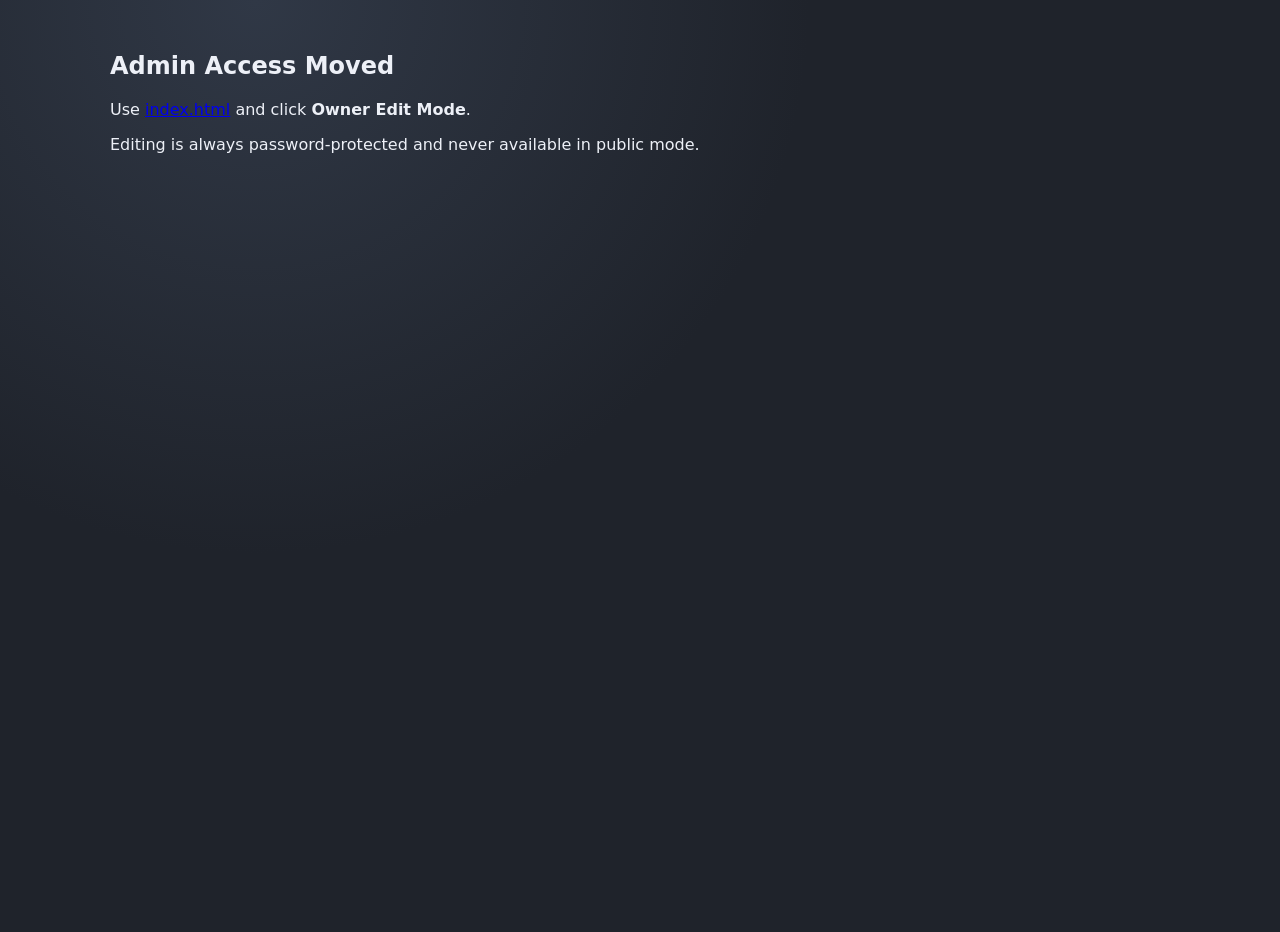
<file: admin.html>
<!doctype html>
<html lang="en">
<head>
  <meta charset="UTF-8" />
  <meta name="viewport" content="width=device-width, initial-scale=1.0" />
  <title>Admin Access | Deva Portfolio</title>
  <link rel="stylesheet" href="styles.css" />
</head>
<body>
  <main class="container">
    <section class="glass-card admin-redirect">
      <h1>Admin Access Moved</h1>
      <p>Use <a href="index.html">index.html</a> and click <strong>Owner Edit Mode</strong>.</p>
      <p>Editing is always password-protected and never available in public mode.</p>
    </section>
  </main>
</body>
</html>
</file>
<file: styles.css>
:root {
  --bg-main: #1f232b;
  --text-main: #edf0f7;
  --text-muted: #c6cada;
  --max-width: 1060px;
  --radius: 18px;
  --glass-opacity: 0.13;
  --blur: 20px;
  --gap: 1rem;
  --glow: rgba(130, 165, 255, 0.35);
}

* { box-sizing: border-box; }
body {
  margin: 0;
  min-height: 100vh;
  color: var(--text-main);
  font-family: Inter, Segoe UI, system-ui, sans-serif;
  background: radial-gradient(circle at 20% 0%, #303846, transparent 40%), var(--bg-main);
}
.page-shell { position: fixed; inset: 0; pointer-events: none; }
.container { width: min(100% - 2rem, var(--max-width)); margin: 2rem auto 5rem; display: grid; gap: 2rem; }

.glass,
.glass-button,
.profile-card,
.icon-link,
.contact-card,
.photo-card,
.edit-popover {
  border-radius: var(--radius);
  border: 1px solid rgba(255, 255, 255, 0.16);
  background: linear-gradient(140deg, rgba(255,255,255,.18), rgba(255,255,255,.04)), rgba(255,255,255,var(--glass-opacity));
  backdrop-filter: blur(var(--blur));
  box-shadow: inset 0 1px 1px rgba(255,255,255,.2), 0 12px 32px rgba(2,8,18,.3);
}

.divider { border-top: 1px dashed rgba(255,255,255,.28); }
.profile-card { display: flex; gap: 2rem; padding: 2rem; align-items: center; }
.profile-image-wrap { width: 164px; aspect-ratio: 1; border-radius: 999px; border: 1px solid rgba(245,235,180,.8); overflow: hidden; }
.profile-image-wrap img { width:100%; height:100%; object-fit: cover; }
.profile-copy h1 { margin: 0; font-size: clamp(1.8rem, 3vw, 2.4rem); }
.profile-copy p { margin: .8rem 0 0; color: var(--text-muted); max-width: 58ch; line-height: 1.6; }

.showreel-layout { display: grid; grid-template-columns: 2fr 1.1fr; gap: 2rem; align-items: start; }
.showreel-cta { display: grid; gap: 1rem; }
.glass-button { color: var(--text-main); text-decoration: none; display: inline-flex; justify-content: center; align-items: center; min-height: 86px; padding: 1rem; cursor: pointer; }
.glass-button[data-size="large"] { min-height: 170px; font-size: clamp(1.6rem, 4vw, 2.5rem); }
.glass-button[data-size="medium"] { min-height: 95px; font-size: clamp(1.1rem, 2.4vw, 1.6rem); }
.glass-button[data-size="small"] { min-height: 72px; font-size: 1rem; }

.showreel-side { display: grid; gap: 1rem; }
.icons-grid { display: grid; grid-template-columns: repeat(2,minmax(72px,1fr)); gap: 1rem; }
.icon-link { aspect-ratio: 1; border-radius: 999px; display: grid; place-items: center; text-decoration: none; color: var(--text-main); overflow: hidden; }
.icon-link img { width: 65%; height: 65%; object-fit: contain; }
.icon-link.tint-on { background-color: rgba(98,130,255,.34); }
.contact-stack { display: grid; gap: .7rem; }
.contact-card { display: flex; gap: .5rem; align-items: center; padding: .7rem .9rem; text-decoration: none; color: var(--text-main); }
.copy-chip { margin-left: auto; font-size: .75rem; }

.section-header { text-align: center; }
.photo-grid { display: grid; grid-template-columns: repeat(4,1fr); grid-auto-rows: 130px; grid-auto-flow: dense; gap: 1rem; }
.photo-card { overflow: hidden; position: relative; margin: 0; transition: transform .2s ease; }
.photo-card img { width:100%; height:100%; object-fit: cover; display:block; }
.photo-card figcaption { position:absolute; inset-inline:0; bottom:0; padding:.4rem .6rem; background: linear-gradient(to top, rgba(0,0,0,.65), transparent); }
[data-card-size="small"]{grid-column:span 1;grid-row:span 1;}
[data-card-size="wide"]{grid-column:span 2;grid-row:span 1;}
[data-card-size="tall"]{grid-column:span 1;grid-row:span 2;}
[data-card-size="large"]{grid-column:span 2;grid-row:span 2;}

/* Visual editor */
body.admin-mode [data-editable] { position: relative; }
body.admin-mode [data-editable]:hover { outline: 1px solid rgba(170,199,255,.8); outline-offset: 2px; cursor: pointer; }
body.admin-mode [data-editable].dragging { opacity: .4; }
.edit-tools { position: absolute; top: .4rem; right: .4rem; display: none; gap: .3rem; z-index: 8; }
body.admin-mode [data-editable]:hover .edit-tools { display: inline-flex; }
.tool-btn { border: 0; border-radius: 999px; width: 28px; height: 28px; background: rgba(15,20,30,.84); color: #fff; cursor: pointer; }

.floating-actions { position: fixed; right: 1rem; bottom: 1rem; display: flex; gap: .5rem; z-index: 60; }
.floating-actions .glass-button { min-height: 48px; padding: .7rem .9rem; font-size: .9rem; }
.hidden { display: none !important; }

.edit-popover { position: fixed; z-index: 70; width: min(320px, 92vw); padding: .8rem; }
.edit-popover .row { display:grid; gap:.3rem; margin-bottom:.55rem; }
.edit-popover input, .edit-popover select, .edit-popover textarea { width:100%; padding:.45rem .55rem; border-radius:8px; border:1px solid rgba(255,255,255,.24); background: rgba(255,255,255,.06); color:var(--text-main); }
.edit-popover .actions { display:flex; gap:.4rem; flex-wrap:wrap; }
.edit-popover button { border:0; border-radius:8px; background: rgba(255,255,255,.14); color:#fff; padding:.4rem .55rem; cursor:pointer; }

.auth-dialog,.lightbox{ border:none; background:transparent; padding:0; }
.auth-form{ width:min(420px,90vw); padding:1rem; }
.auth-error{ color:#ff9e9e; min-height:1.2rem; }
.auth-dialog::backdrop,.lightbox::backdrop{ background:rgba(0,0,0,.7); }
.lightbox img{ max-width:100%; max-height:76vh; display:block; margin:0 auto; }
.close-lightbox{ position:absolute; top:1rem; right:1rem; min-height:42px; min-width:42px; }

@media (max-width: 940px){ .showreel-layout{ grid-template-columns:1fr; } .photo-grid{ grid-template-columns:repeat(3,1fr);} }
@media (max-width: 680px){ .profile-card{ flex-direction:column; text-align:center; } .photo-grid{ grid-template-columns:repeat(2,1fr); grid-auto-rows:110px;} }
</file>
